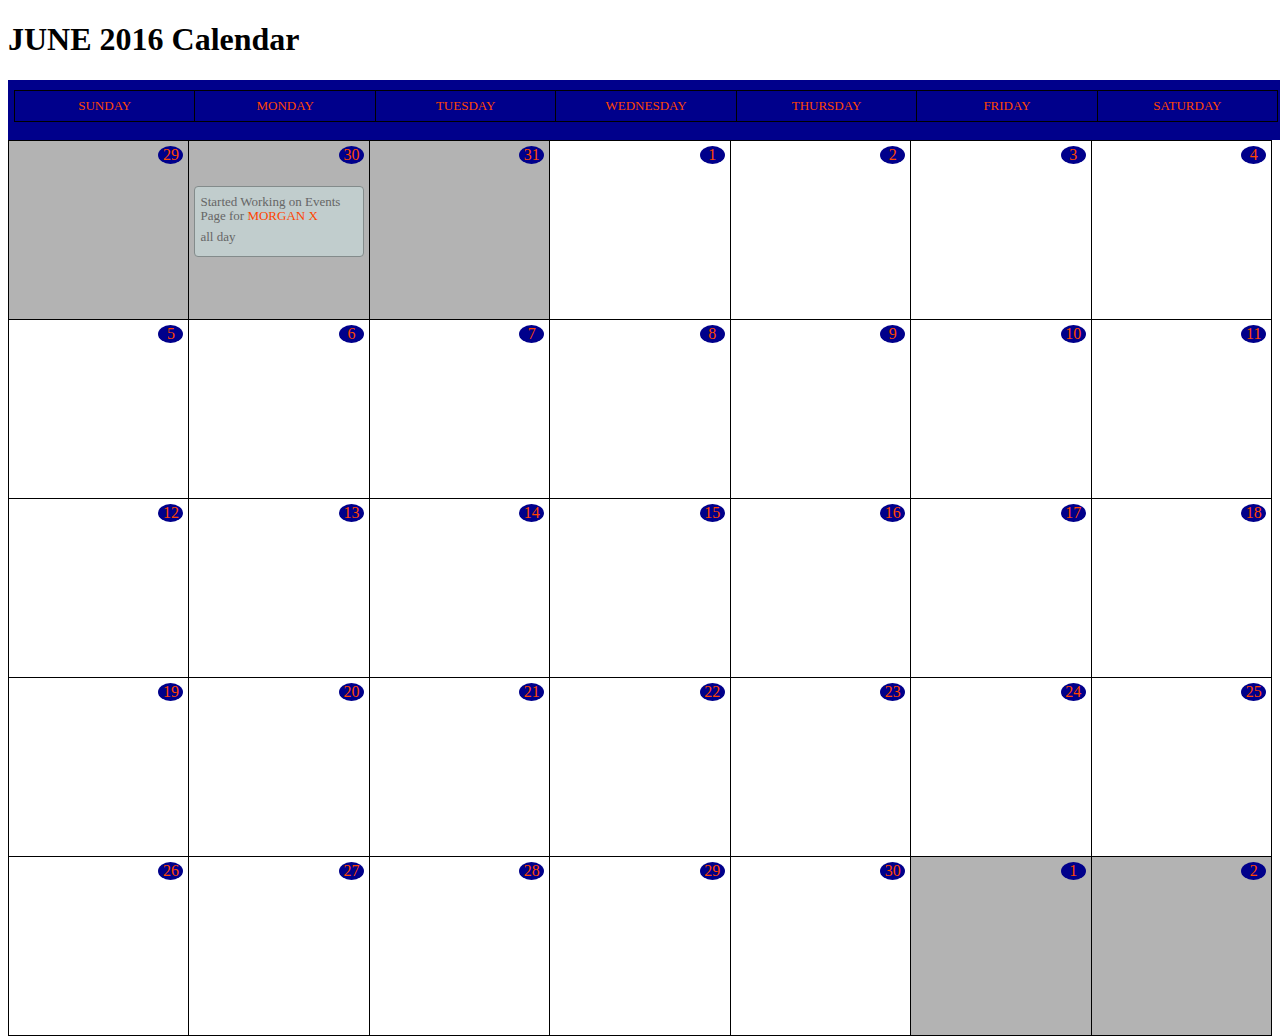
<file: Events Page/index.html>
<!DOCTYPE html>
	<head>
		<title> June 2016</title>
		
		<meta name="viewport" content="width-device-width, intial scale=1">
		<link rel="stylesheet" href="css/style.css" type="text/css">
	</head>

	<body>
		
		<div id="calender-wrap">
		
			<header>
				<h1>JUNE 2016 Calendar</h1>
			</header>
		
			<div id="calendar"> 
				<ul class="weekdays">
					<li>SUNDAY</li>
					<li>MONDAY</li>
					<li>TUESDAY</li>
					<li>WEDNESDAY</li>
					<li>THURSDAY</li>
					<li>FRIDAY</li>
					<li>SATURDAY</li>
				</ul>
				
				<ul class="days"> <!-- WEEK 1 -->
					<li class="day other-month">
						<div class="date">29</div>
					</li>
					<li class="day other-month">
						<div class="date">30</div>
						
						<div class="event"> <!-- event -->
							<div class="event-desc">
								Started Working on Events Page for <a HREF="https://github.com/shahisa/Morgan-X-Hacks">MORGAN X</a>
							</div>
							<div class="event-time">
								all day
							</div>
						</div>
					
					</li>
					<li class="day other-month">
						<div class="date">31</div>
					</li>
					<li class="day">
						<div class="date">1</div>
					</li>
					<li class="day">
						<div class="date">2</div>
					</li>
					<li class="day">
						<div class="date">3</div>
					</li>
					<li class="day">
						<div class="date">4</div>
					</li>
				</ul>
				
				<ul class="days"><!-- WEEK 2 -->
					<li class="day">
						<div class="date">5</div>
					</li>
					<li class="day">
						<div class="date">6</div>
					</li>
					<li class="day">
						<div class="date">7</div>
					</li>
					<li class="day">
						<div class="date">8</div>
					</li>
					<li class="day">
						<div class="date">9</div>
					</li>
					<li class="day">
						<div class="date">10</div>
					</li>
					<li class="day">
						<div class="date">11</div>
					</li>
				</ul>
				
				<ul class="days"><!-- WEEK 3 -->
					<li class="day">
						<div class="date">12</div>
					</li>
					<li class="day">
						<div class="date">13</div>
					</li>
					<li class="day">
						<div class="date">14</div>
					</li>
					<li class="day">
						<div class="date">15</div>
					</li>
					<li class="day">
						<div class="date">16</div>
					</li>
					<li class="day">
						<div class="date">17</div>
					</li>
					<li class="day">
						<div class="date">18</div>
					</li>
				</ul>
				
				<ul class="days"><!-- WEEK 4 -->
					<li class="day">
						<div class="date">19</div>
					</li>
					<li class="day">
						<div class="date">20</div>
					</li>
					<li class="day">
						<div class="date">21</div>
					</li>
					<li class="day">
						<div class="date">22</div>
					</li>
					<li class="day">
						<div class="date">23</div>
					</li>
					<li class="day">
						<div class="date">24</div>
					</li>
					<li class="day">
						<div class="date">25</div>
					</li>
				</ul>
				
				<ul class="days"><!-- WEEK 5 -->
					<li class="day">
						<div class="date">26</div>
					</li>
					<li class="day">
						<div class="date">27</div>
					</li>
					<li class="day">
						<div class="date">28</div>
					</li>
					<li class="day">
						<div class="date">29</div>
					</li>
					<li class="day">
						<div class="date">30</div>
					</li>
					<li class="day other-month">
						<div class="date">1</div>
					</li>
					<li class="day other-month">
						<div class="date">2</div>
					</li>
				</ul>
			</div><!--calendar -->
		</div><!-- wrap -->
	</body>
</html>
</file>
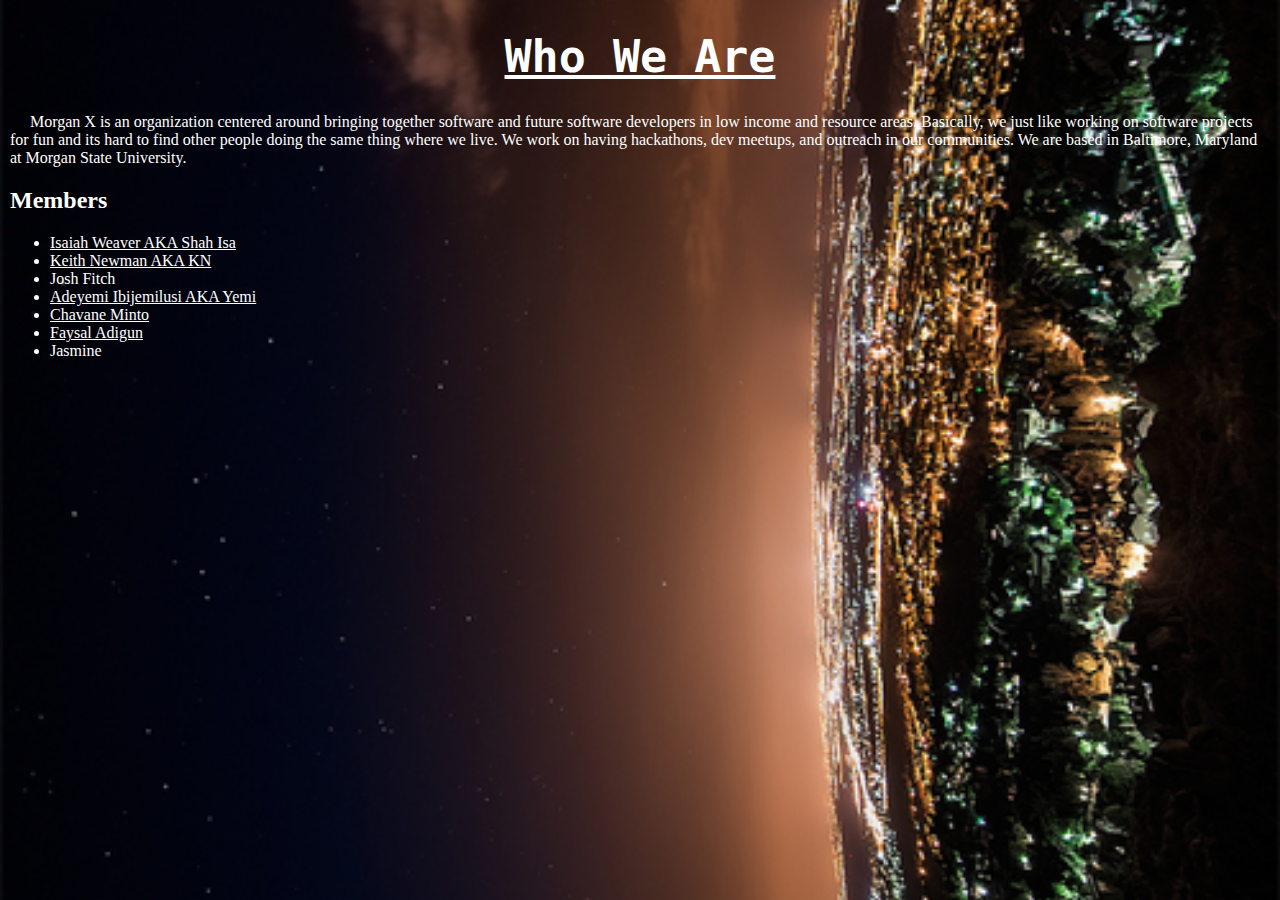
<file: about.html>
<!DOCTYPE html>
<html>
<head>
	<meta charset="UTF-8">
  	<meta name="viewport" content="width=device-width, initial-scale=1.0">
	<title>About Us</title>
	<link rel="stylesheet" href="about.css">
</head>
<!-- Latest compiled and minified CSS -->
<link rel="stylesheet" href="https://maxcdn.bootstrapcdn.com/bootstrap/3.3.6/css/bootstrap.min.css" integrity="sha384-1q8mTJOASx8j1Au+a5WDVnPi2lkFfwwEAa8hDDdjZlpLegxhjVME1fgjWPGmkzs7" crossorigin="anonymous">
<body>
	<header class = "white-text">
	<h1 ><a href="Homepage.html">  Who We Are </a></h1>	<!--Temporary link to homepage just to test and move around pages-->

		</header>
		<div class="container">
		<p class="background white-text">Morgan X is an organization centered around bringing together software and future software developers in low income and resource areas.
			 Basically, we just like working on software projects for fun and its hard to find other people doing the same thing where we live.
			 We work on having hackathons, dev meetups, and outreach in our communities.
			We are based in Baltimore, Maryland at Morgan State University.</p>
			<div class"row">
				<h2 class="white-text">Members</h2>
					<ul>
						<li><a href="https://github.com/shahisa">Isaiah Weaver AKA Shah Isa</a></li>
						<li><a href="https://github.com/knewman565">Keith Newman AKA KN</a></li>
						<li>Josh Fitch</li> 	<!--Need github link-->
						<li><a href="https://github.com/Yeathtsme">Adeyemi Ibijemilusi AKA Yemi</a></li>
						<li><a href="https://github.com/chmin1">Chavane Minto</a></li>
						<li><a href="https://github.com/Faysal21">Faysal Adigun</a></li>
						<li>Jasmine</li> <!--Need Full Name + github link-->
					</ul>
			</div>
</div>
</body>
</html>
</file>
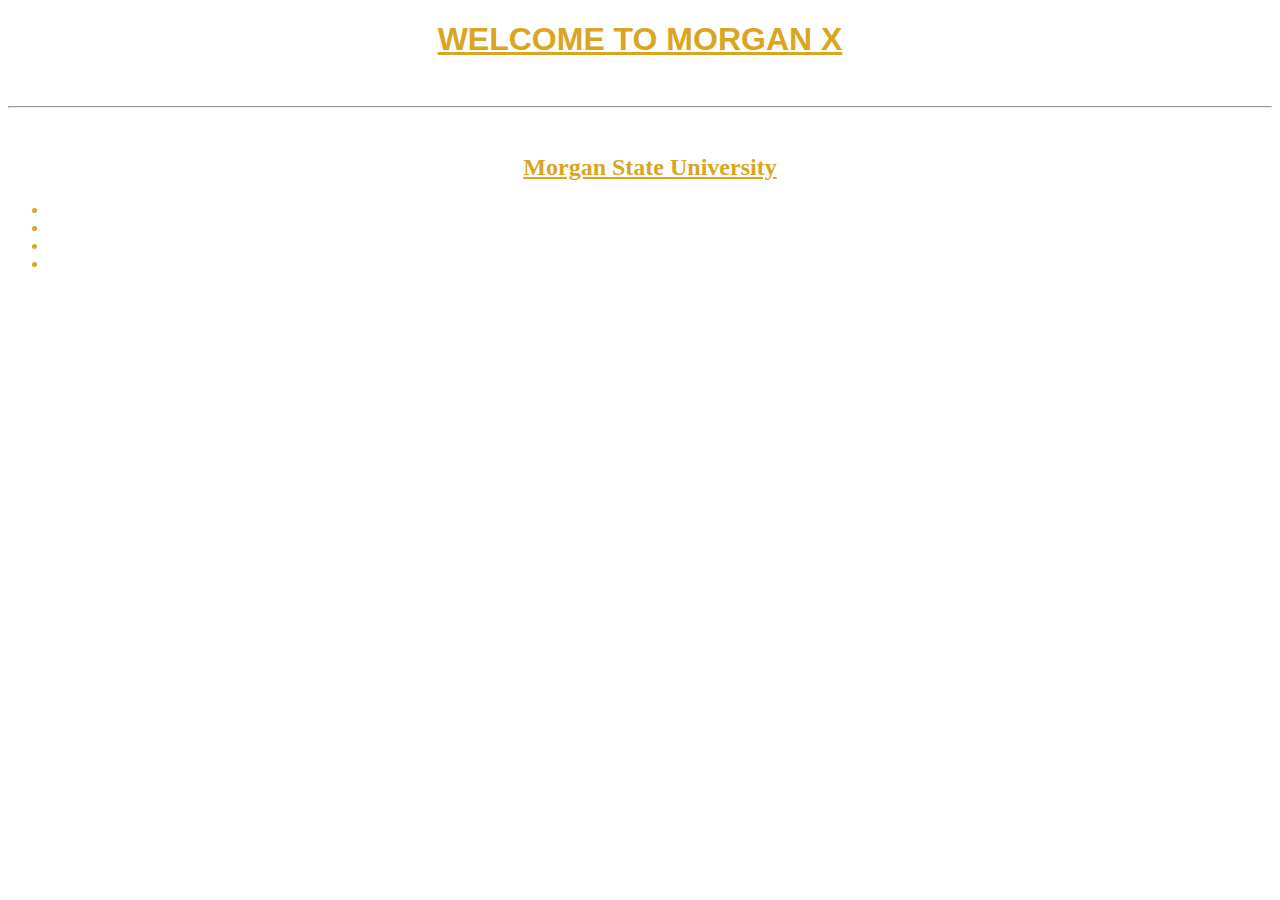
<file: Homepage.html>
<!DOCTYPE html>

<!--

	Hompage of Morgan X

-->

<html lang="en-US">


	<head>
	<style>
	a:link {
 	color: white;
 }
  a:visited{
 	color: white;
 }
 a:hover{
	 color:blue;
 }
	body
	{
	background-image: url("https://raw.githubusercontent.com/shahisa/Morgan-X-Hacks/master/earth%20from%20above.png");

	}

h1, li, ul, h2{ /*Needed to change color for the following groups*/
	color: goldenrod;

}
h1{
	text-align: center;
    font-family: 'Open Sans', Arial, Helvetica, sans-serif;

}

h2 {
	padding-left: 20px;/*--Used to indent text off left border*/
    text-align: center;
}
	</style>


		<title> Morgan X </title>

	</head>

	<body>
		<div class="container">
        <h1 class="white-text">	<u>WELCOME TO MORGAN X</u></h1>
        <br>
        <hr>
        <br>
		<h2><u>Morgan State University</u></h2>
	<ul class="white-text">

	<!-- These are hyperlinks, left open for when we create the pages they direct to -->
        <li> <a HREF="about.html"> About</a></li>
		<li> <a HREF=""> Events</a></li>
		<li> <a HREF=""> Donations</a></li>
		<li> <a HREF=""> Forum</a></li>

	</ul>
</div>
</html>
</file>
<file: Events Page/css/style.css>
body{
	font-family:Impact;
}

#calendar{
	width:100%;
}

#calendar a{
	color:#ff4500;
	text-decoration:none;
}

#calendar ul{
	list-style:none;
	padding:0;
	margin:0;
	clear:both;
	width:100%;
}

#calendar li{
	display:block;
	float:left;
	width:14.3557142857%;
	padding:5px;
	box-sizing:border-box;
	border:1px solid #000;
	margin-right:-1px;
	margin-bottom:-1px;
}

#calendar ul.weekdays{
	height:40px;
	background:#00008b;
}

#calendar ul.weekdays{
	text-align:center;
	line-height:20px;
	border: none !important;
	padding:10px 6px;
	color:#ff4500;
	font-size:13px;
}

#calendar .days li{
	height:180px;
}

#calendar .days li:hover{
	background:#6495ed;
}

#calendar .date{
	text-align:center;
	margin-bottom:5px;
	background:#00008b;
	color:#ff4500;
	width:25px;
	border-radius:50%;
	float: right;
}

#calendar .event{
	clear:both;
	display:block;
	font-size:13px;
	border-radius: 4px;
	padding:5px;
	margin-top:40px;
	margin-bottom:5px;
	color:#666;
	line-height:14px;
	background:#c1cdcd;
	border:1px solid #838b8b;
	color:#00008b;
	text-decoration:none;
}

#calendar .event-desc{
	color:#666;
	margin:3px 0 7px 0;
	text-decoration:none;
}

#calendar .event-time{
	color:#666;
	margin:3px 0 7px 0;
	text-decoration:none;
}

#calendar .other-month{
	background:#b3b3b3;
	color:#666;
}

@media(max-width:768px){
	#calendar .weekdays, #calendar .other-month{
		display:none;
	}
	
	#calendar li{
		height:auto !important;
		border:1px solid #838b8b;
		width:100%;
		padding:10px;
		margin-bottom:-1px;
	}
	
	#calendar .date{
		float:none;
	}
}
</file>
<file: about.css>
a:link { /* Color of Hyperlinks*/
	color: white;
}

 a:visited {/* Color of Hyperlinks after you visit it*/
	color: white;
}

h1{
		font-family: monospace;
		font-size: 45px;
		text-align: center;
}

body {
  background: url("earth from above.png") no-repeat center center fixed;
  -webkit-background-size: cover;
  -moz-background-size: cover;
  -o-background-size: cover;
  background-size: cover;
}

.white-text{
	color:white;
}

p {
	text-indent: 20px;
}

.container {
	text-align: left;
	padding-left: 2px;
}

li{
	color:white;
}
</file>
